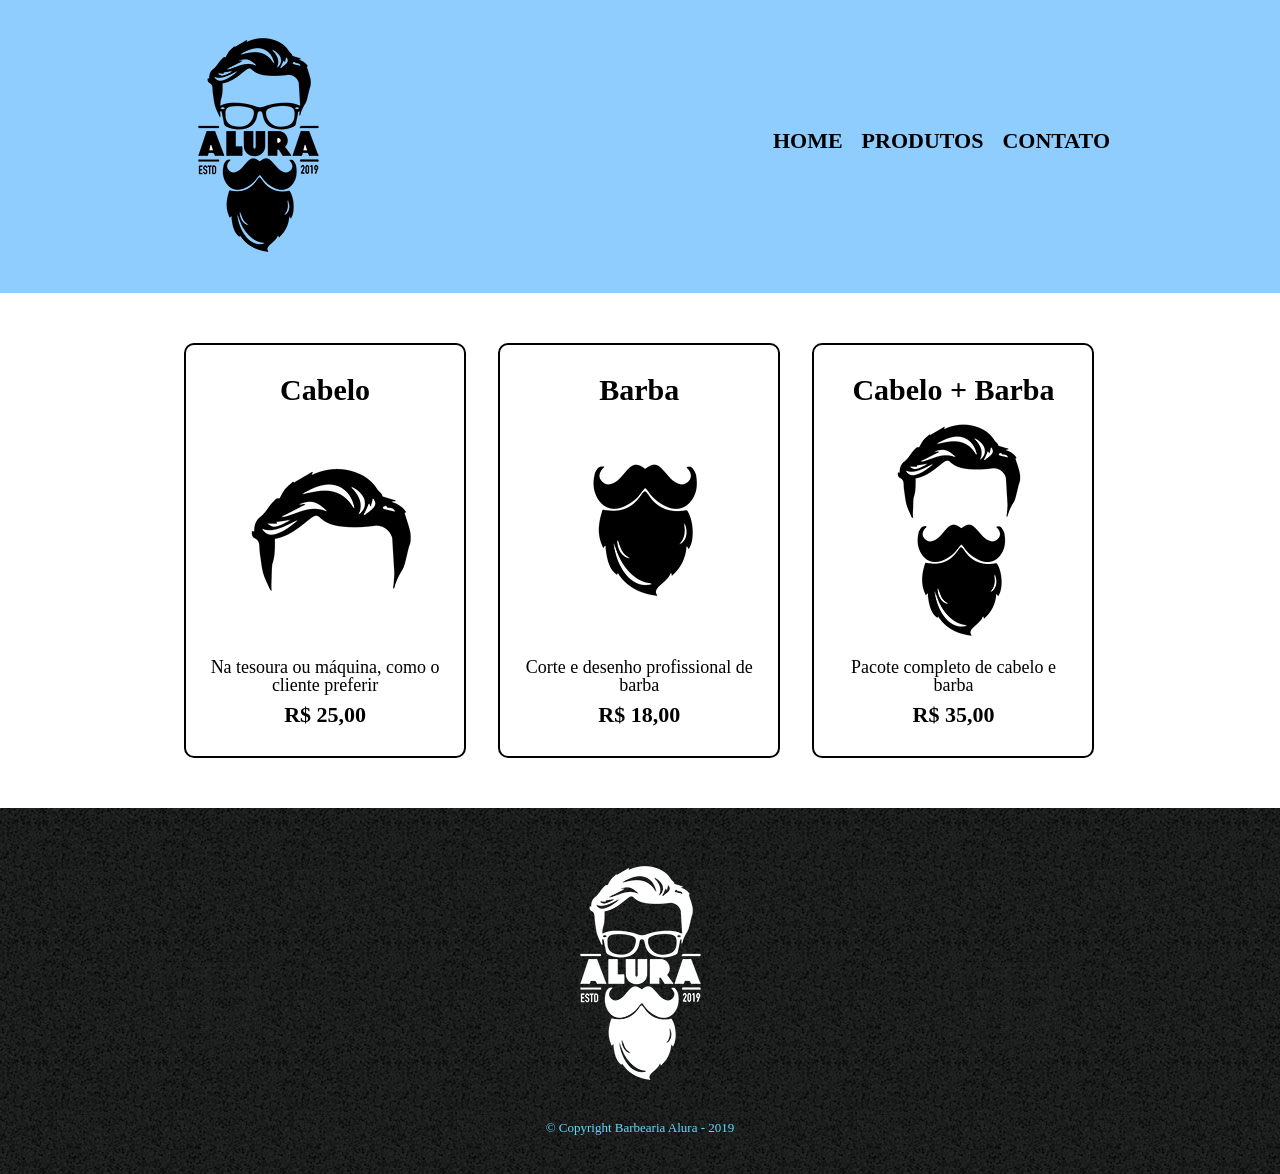
<file: index.html>
<!DOCTYPE html>
<html>
    <head>
        <meta charset="UTF-8">
        <title>Produtos - Barbearia Alura</title>

        <link rel="stylesheet" href="reset.css">
        <link rel="stylesheet" href="produtos.css">
    </head>
    <body>
        <header>
            <div class="caixa">
                <h1><img src="logo.png"></h1>

                <nav>
                    <ul>
                        <li><a href="index.html">Home</a></li>
                        <li><a href="produtos.html">Produtos</a></li>
                        <li><a href="contato.html">Contato</a></li>
                    </ul>
                </nav>
            </div>
        </header>
    </body>
</html>
<main>
            <ul class="produtos">
                <li>
                    <h2>Cabelo</h2>
                    <img src="cabelo.jpg">
                    <p class="produto-descricao">Na tesoura ou máquina, como o cliente preferir</p>
                    <p class="produto-preco">R$ 25,00</p>
                </li>
                <li>
                    <h2>Barba</h2>
                    <img src="barba.jpg">
                    <p class="produto-descricao">Corte e desenho profissional de barba</p>
                    <p class="produto-preco">R$ 18,00</p>
                </li>
                <li>
                    <h2>Cabelo + Barba</h2>
                    <img src="cabelo+barba.jpg">
                    <p class="produto-descricao">Pacote completo de cabelo e barba</p>
                    <p class="produto-preco">R$ 35,00</p>
                </li>
            </ul>
        </main>

        <footer>
            <img src="logo-branco.png">
            <p class="copyright">&copy; Copyright Barbearia Alura - 2019</p>
        </footer>
    </body>
</html>
</file>
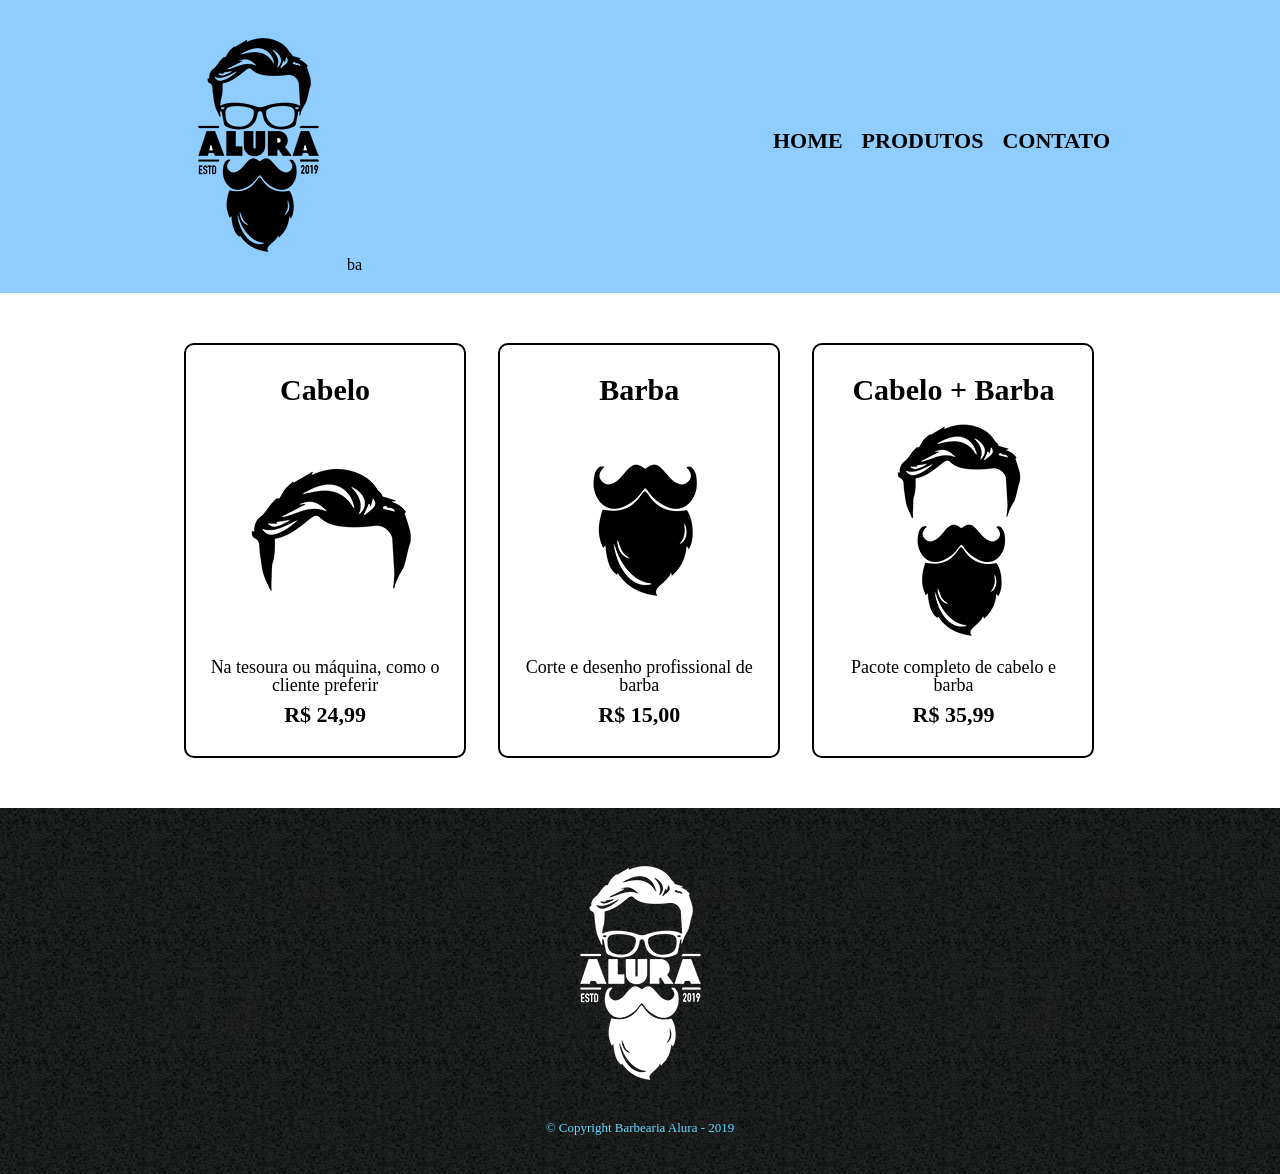
<file: produtos.html>
<!DOCTYPE html>
<html>
	<head>
		<meta charset="UTF-8">
		<title>Produtos - Barbearia Alura</title>

		<link rel="stylesheet" href="reset.css">
		<link rel="stylesheet" href="produtos.css">
	</head>
	<body>
		<header>
			<div class="caixa">
				<h1><img src="logo.png">ba</h1>
				
				<nav>
					<ul>
						<li><a href="index.html">Home</a></li>
						<li><a href="produtos.html">Produtos</a></li>
						<li><a href="contato.html">Contato</a></li>
					</ul>
				</nav>
			</div>
		</header>

		<main>
			<ul class="produtos">
				<li>
					<h2>Cabelo</h2>
					<img src="cabelo.jpg">
					<p class="produto-descricao">Na tesoura ou máquina, como o cliente preferir</p>
					<p class="produto-preco">R$ 24,99</p>
				</li>
				<li>
					<h2>Barba</h2>
					<img src="barba.jpg">
					<p class="produto-descricao">Corte e desenho profissional de barba</p>
					<p class="produto-preco">R$ 15,00</p>
				</li>
				<li>
					<h2>Cabelo + Barba</h2>
					<img src="cabelo+barba.jpg">
					<p class="produto-descricao">Pacote completo de cabelo e barba</p>
					<p class="produto-preco">R$ 35,99</p>
				</li>
			</ul>
		</main>

		<footer>
			<img src="logo-branco.png">
			<p class="copyright">&copy; Copyright Barbearia Alura - 2019</p>
		</footer>
	</body>
</html>
</file>
<file: produtos.css>
header {
	background: #90cdff;
	padding: 20px 0;
}

.caixa {
	position: relative;
	width: 940px;
	margin: 0 auto;
}

nav {
	position: absolute;
	top: 110px;
	right: 0;
}

nav li {
	display: inline;
	margin: 0 0 0 15px;
}

nav a {
	text-transform: uppercase;
	color: #000000;
	font-weight: bold;
	font-size: 22px;
	text-decoration: none;
}

nav a:hover {
	color: #C78C19;
	text-decoration: underline;
}

.produtos {
	width: 940px;
	margin: 0 auto;
	padding: 50px 0;
}

.produtos li {
	display: inline-block;
	text-align: center;
	width: 30%;
	vertical-align: top;
	margin: 0 1.5%;
	padding: 30px 20px;
	box-sizing: border-box;
	border: 2px solid #000000;
	border-radius: 10px;
}

.produtos li:hover {
	border-color: #C78C19;
}

.produtos li:active {
	border-color: #088C19;	
}

.produtos li:hover h2 {
	font-size: 34px;
}

.produtos h2 {
	font-size: 30px;
	font-weight: bold;
}

.produto-descricao {
	font-size: 18px;
}

.produto-preco {
	font-size: 22px;
	font-weight: bold;
	margin-top: 10px;
}

footer {
	text-align: center;
	background: url("bg.jpg");
	padding: 40px 0;
}

.copyright {
	color: #63d9fd;
	font-size: 13px;
	margin: 20px 0 0;
}

/* Página de contato */
.contato {
	width: 940px;
	margin: 40px auto;
}

.contato label, .input-group legend {
	display: block;
	margin: 0 0 5px;
	font-size: 20px;
}

.campo-padrao, textarea {
	display: block;
	margin: 0 0 30px;
	padding: 10px 20px;
	width: 50%;
	border: 1px solid #aaa;
}

.input-group {
	margin: 0 0 20px;
}

.newsletter {
	margin: 0 0 20px;
}

.botao {
	margin: 20px 0 0;
	width: 30%;
	padding: 10px 20px;
	font-size: 24px;
	display: inline-block;
	background: rgb(38, 0, 255);
	color: white;
	border: none;
	border-radius: 5px;
	transition: 1s;
}

.botao:hover {
	cursor: pointer;
	transform: scale(1.2);	
}

.funcionamento {
	width: 940px;
	margin: 0 auto 40px;
}

table {
	margin: 10px 0 0;
}

th  {
	background: #777777;
	color: #FFFFFF;
}


td, th {
	border: 1px solid #000000;
	padding: 5px 20px;
}
</file>
